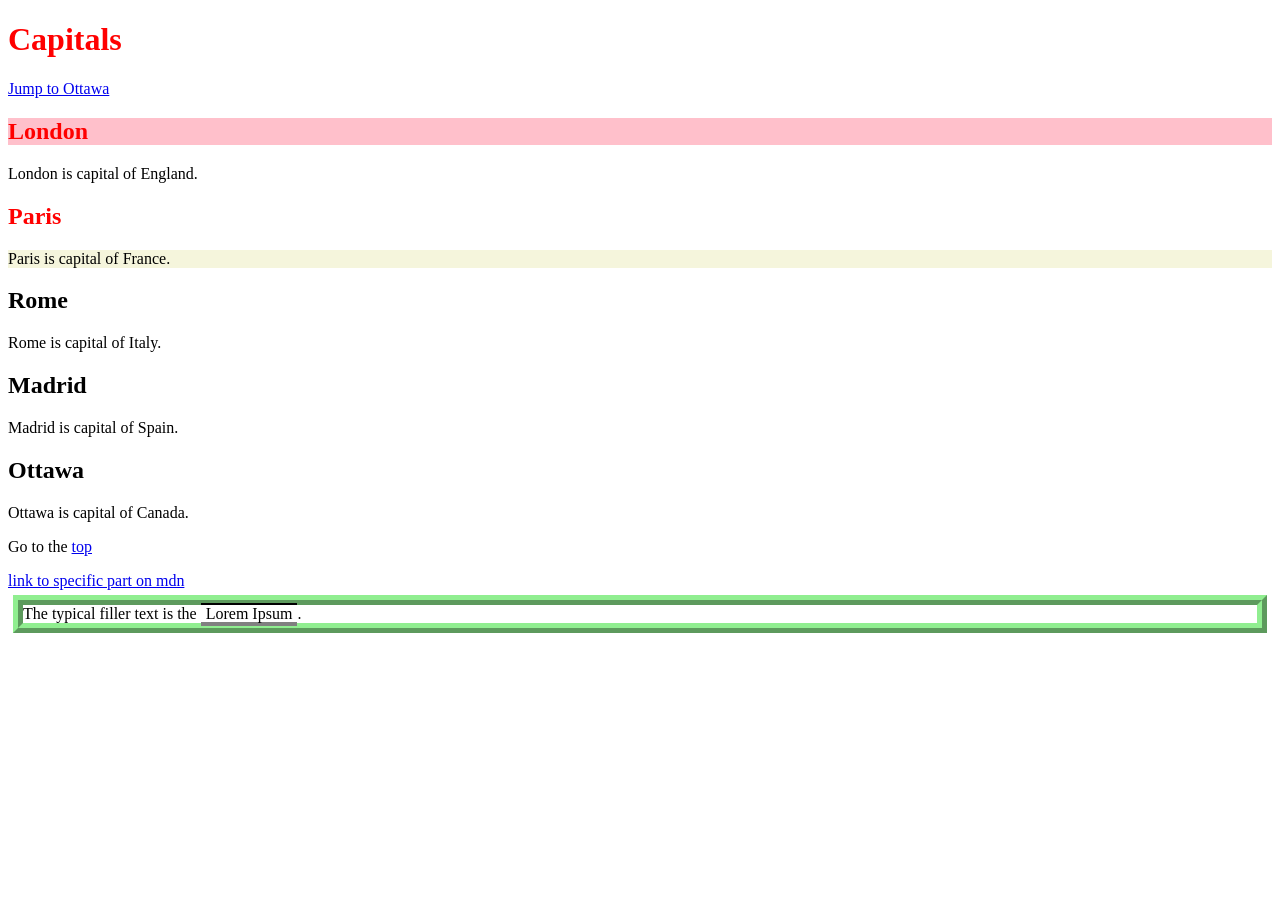
<file: index.html>
<!DOCTYPE html>
<html lang="en">
  <head>
    <title>week5</title>
    <link href="css/style.css" rel="stylesheet" />
  </head>
  <body>
    <h1 id="top" class="heading">Capitals</h1>
    <p><a href="#ottawa">Jump to Ottawa</a></p>
    <h2 class="heading" id="london-heading">London</h2>
    <p>London is capital of England.</p>
    <h2 class="heading">Paris</h2>
    <p class="paris">Paris is capital of France.</p>
    <h2>Rome</h2>
    <p>Rome is capital of Italy.</p>
    <h2>Madrid</h2>
    <p>Madrid is capital of Spain.</p>
    <h2 id="ottawa">Ottawa</h2>
    <p>Ottawa is capital of Canada.</p>

    <p>Go to the <a href="#top"> top </a></p>
    <a
      target="_blank"
      href="https://en.wikipedia.org/wiki/Key_management#Key_Management_Interoperability_Protocol_(KMIP)"
      >link to specific part on mdn</a
    >
    <p class="paragraph-with-span">The typical filler text is the <span>Lorem Ipsum</span>.</p>
  </body>
</html>
</file>
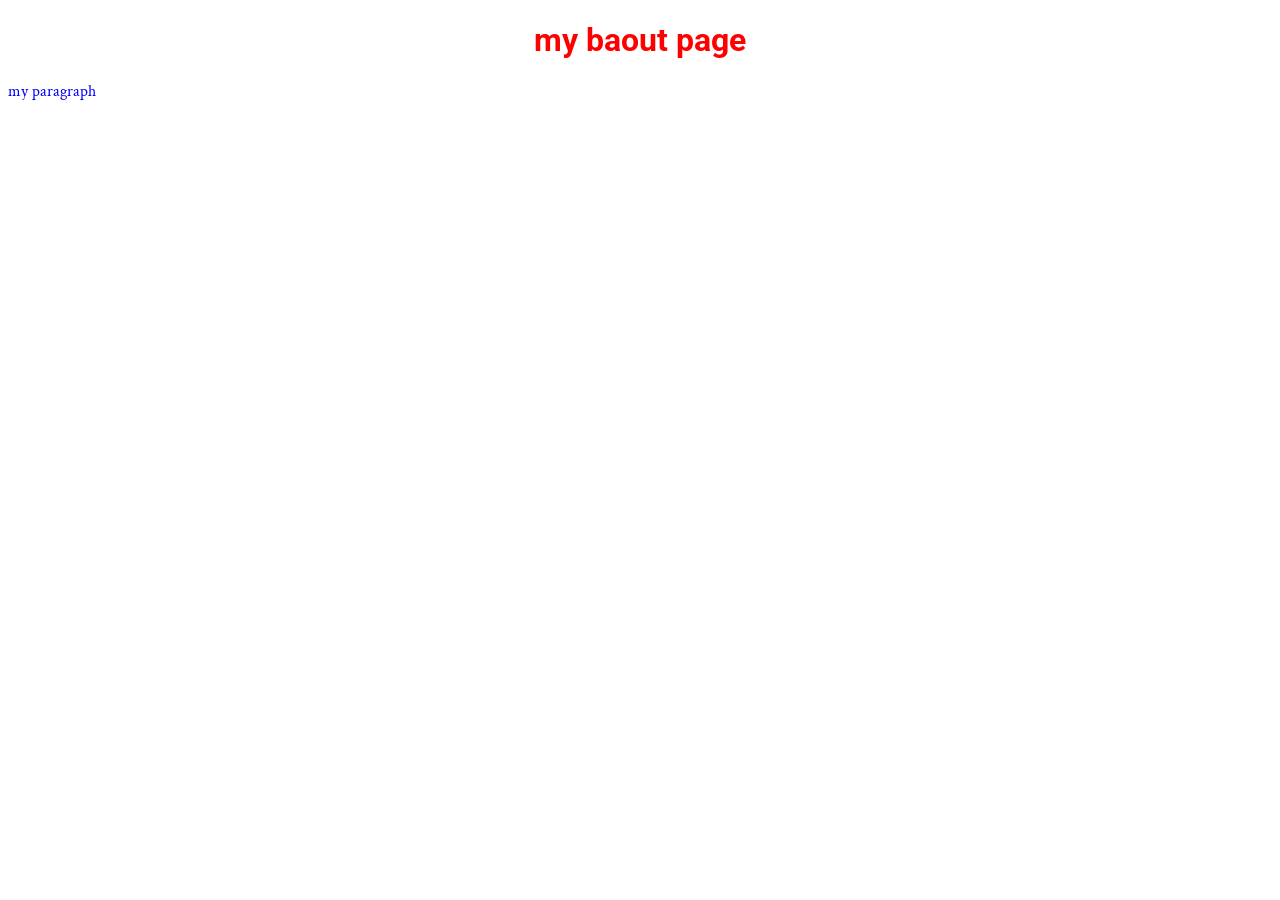
<file: misc/about.html>
<!DOCTYPE html>
<html lang="en">
<head>
    <meta charset="UTF-8">
    <meta http-equiv="X-UA-Compatible" content="IE=edge">
    <meta name="viewport" content="width=device-width, initial-scale=1.0">
    <title>Document</title>
    <link rel="preconnect" href="https://fonts.gstatic.com">
    <link href="https://fonts.googleapis.com/css2?family=Crimson+Text&family=Roboto&display=swap" rel="stylesheet">
    <link href="../styles/stylesheet.css" rel="stylesheet">
</head>
<body>
    <h1>my baout page</h1>
    <p>my paragraph</p>
</body>
</html>
</file>
<file: css/style.css>
.heading{
    color: red;
}

.paris{
    background-color: beige;
}

#london-heading{
    background-color: pink;
}

span{
    padding: 0 5px;
    border-top: 2px solid black;
    border-bottom: 4px solid gray;
    /* padding-left: 5px;
    padding-right: 5px; */
    /* padding: 0 5px 0 5px; */
}
.paragraph-with-span{
    border:10px lightgreen ridge;   
    margin: 5px;
}
</file>
<file: styles/stylesheet.css>
body{
    font-family: 'Crimson Text', serif;
    color: blue;
}
h1,h2{
    font-family: 'Roboto', sans-serif;
    text-align: center;
    color: red;
}

/* 
#london
{
   color: pink;
}

.capital{
    color: red;
}

.paris.capital{
    background-color: beige;
} */
/* .myspan
{
    padding: 0px 5px;
    padding-left: 5px;
    padding-right: 5px;
    border-top: solid black 2px;
    border-bottom: solid grey 4px;
    background-color: pink;
}
#myparagraph
{
    border-width: 10px;
    border-style: ridge;
    border-color: lightgreen;
    margin: 5px;
} */
</file>
